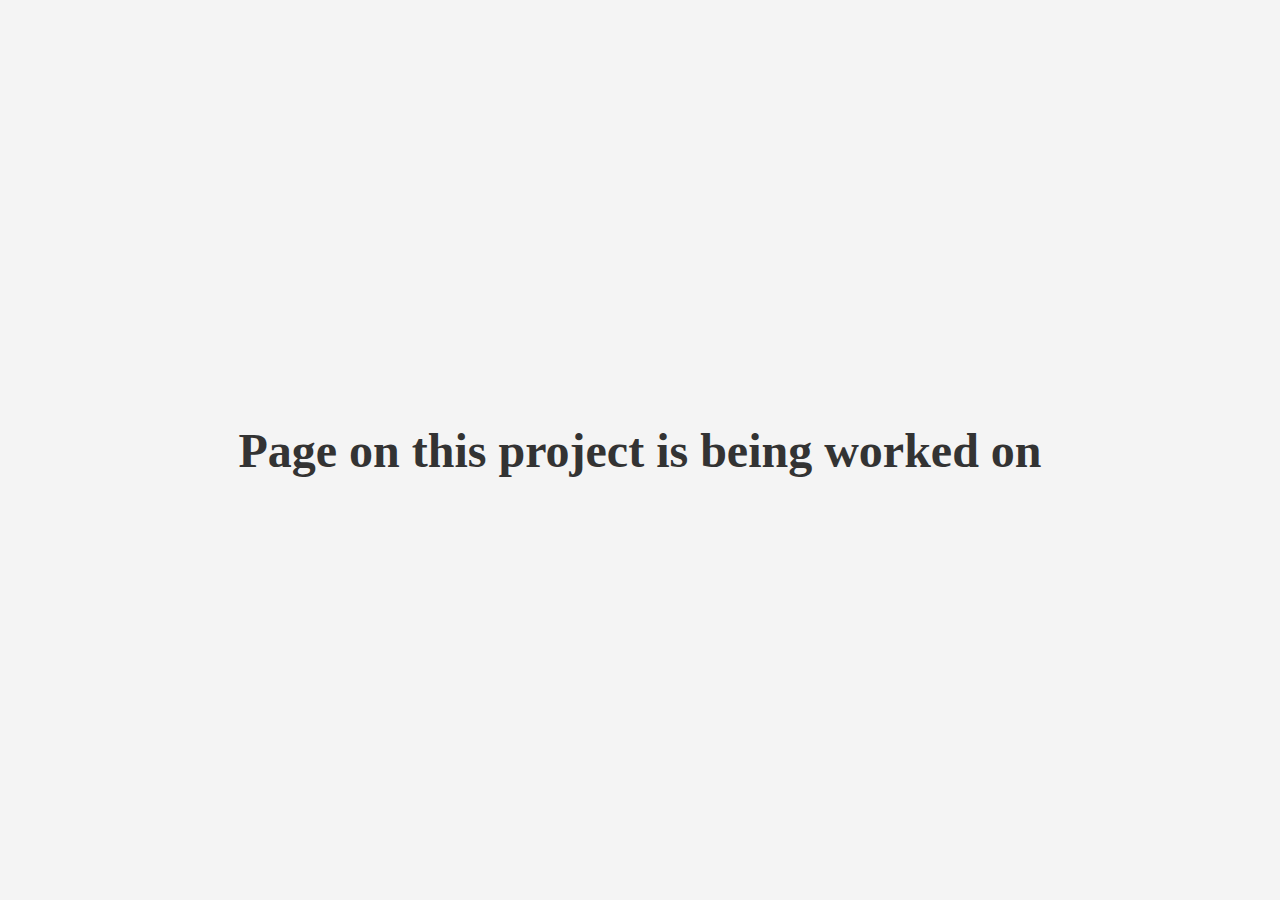
<file: notYet.html>
<!DOCTYPE html>
<html lang="en">
<head>
    <meta charset="UTF-8">
    <meta name="viewport" content="width=device-width, initial-scale=1.0">
    <title>Page Under Construction</title>
    <style>
        body {
            display: flex;
            justify-content: center;
            align-items: center;
            height: 100vh;
            margin: 0;
            background-color: #f4f4f4;
        }
        h1 {
            font-size: 3rem;
            text-align: center;
            color: #333;
        }
    </style>
</head>
<body>
    <h1>Page on this project is being worked on</h1>
</body>
</html>
</file>
